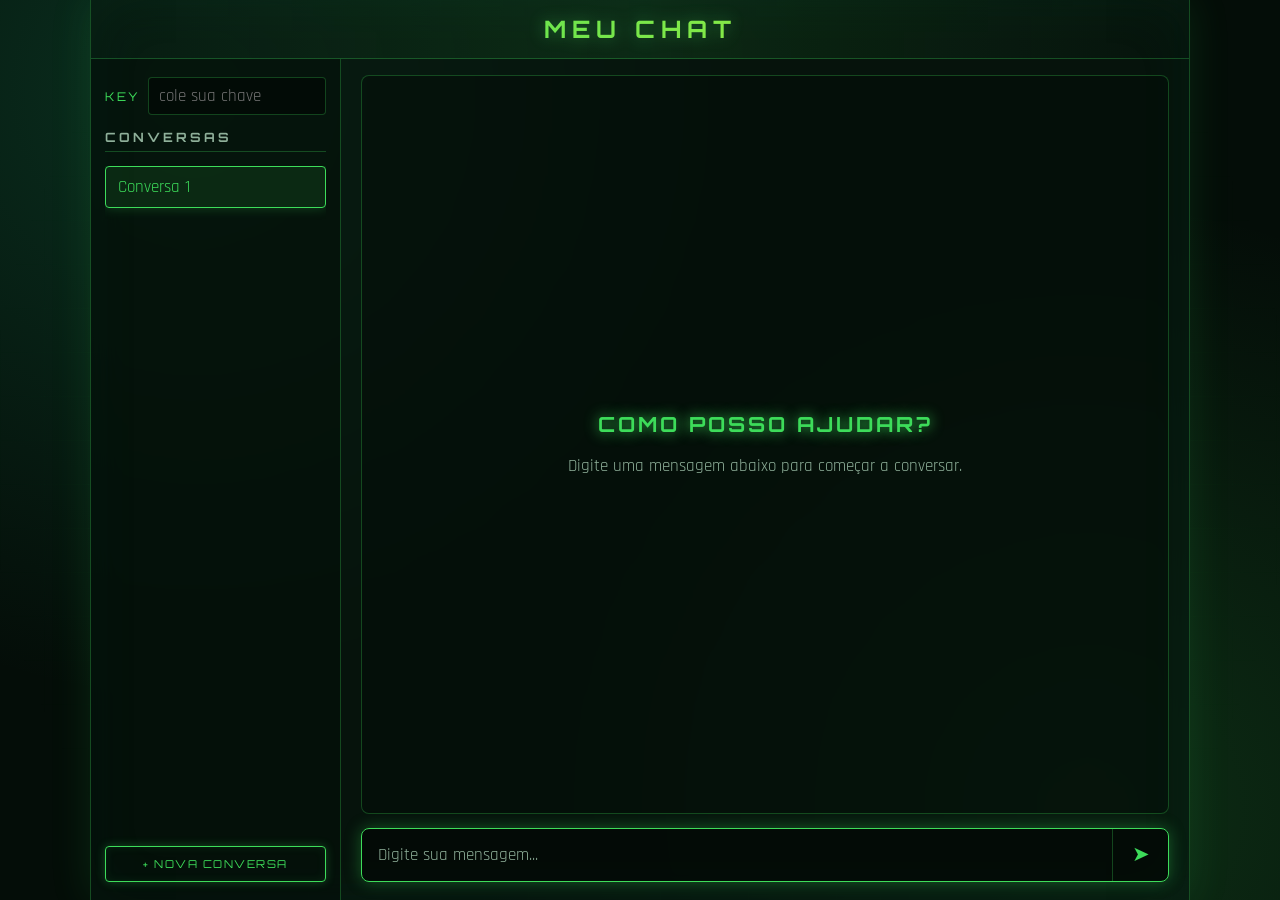
<file: chat-ia/index.html>
<!DOCTYPE html>
<html lang="pt-BR">
<head>
  <meta charset="UTF-8">
  <meta name="viewport" content="width=device-width, initial-scale=1.0">
  <title>Meu Chat</title>
  <link rel="stylesheet" href="style.css">
</head>
<body>
  <div class="app">

    <!-- Título (topo do desenho) -->
    <header class="titulo">
      <h1>Meu Chat</h1>
    </header>

    <div class="corpo">

      <!-- Lateral: Key + Conversas -->
      <aside class="lateral">
        <label class="campo-chave">
          <span>Key</span>
          <input id="chave" type="password" placeholder="cole sua chave" autocomplete="off">
        </label>

        <h2>Conversas</h2>
        <ul id="lista-conversas" class="lista-conversas"></ul>

        <button id="btn-nova" class="btn-nova" type="button">+ Nova conversa</button>
      </aside>

      <!-- Área principal: mensagens (com rolagem) + caixa de texto -->
      <section class="principal">
        <div id="mensagens" class="mensagens" aria-live="polite"></div>

        <form id="form" class="entrada" autocomplete="off">
          <textarea id="texto" rows="1" placeholder="Digite sua mensagem..."></textarea>
          <button id="btn-enviar" type="submit" aria-label="Enviar">➤</button>
        </form>
      </section>

    </div>
  </div>

  <script src="script.js"></script>
</body>
</html>
</file>
<file: chat-ia/style.css>
/* =====================================================
   TEMA FUTURISTA VERDE (inspirado nas cores do IFMG)
   Layout: título | lateral (Key + Conversas) | chat + caixa de texto
   Para mudar as cores, edite só o bloco :root
   (os valores "-rgb" são os mesmos tons, usados nos brilhos/transparências)
   ===================================================== */
@import url("https://fonts.googleapis.com/css2?family=Orbitron:wght@500;700&family=Rajdhani:wght@400;500;600&display=swap");

:root {
  --fundo: #040d08;
  --painel: rgba(7, 22, 14, 0.74);
  --texto: #e6f7ea;
  --texto-suave: #8fb09a;

  --primaria: #3ddc5a;            /* verde principal */
  --primaria-rgb: 61, 220, 90;
  --secundaria: #b6f23a;          /* verde-limão (destaques) */
  --secundaria-rgb: 182, 242, 58;
  --esmeralda: #1fa971;           /* verde profundo */
  --esmeralda-rgb: 31, 169, 113;
  --erro: #ff4d5e;                /* vermelho só para erros */
  --erro-rgb: 255, 77, 94;

  --borda: rgba(var(--primaria-rgb), 0.28);
  --fonte-titulo: "Orbitron", "Segoe UI", sans-serif;
  --fonte-texto: "Rajdhani", "Segoe UI", sans-serif;
}

* { box-sizing: border-box; margin: 0; padding: 0; }

html, body { height: 100%; }

body {
  font-family: var(--fonte-texto);
  font-size: 1.08rem;
  color: var(--texto);
  background:
    radial-gradient(circle at 15% 10%, rgba(var(--esmeralda-rgb), 0.22), transparent 45%),
    radial-gradient(circle at 85% 90%, rgba(var(--primaria-rgb), 0.16), transparent 45%),
    var(--fundo);
  overflow: hidden;
}

/* Grade futurista no fundo */
body::before {
  content: "";
  position: fixed;
  inset: 0;
  background-image:
    linear-gradient(rgba(var(--primaria-rgb), 0.06) 1px, transparent 1px),
    linear-gradient(90deg, rgba(var(--primaria-rgb), 0.06) 1px, transparent 1px);
  background-size: 44px 44px;
  mask-image: radial-gradient(circle at center, #000 30%, transparent 85%);
  -webkit-mask-image: radial-gradient(circle at center, #000 30%, transparent 85%);
  pointer-events: none;
}

/* ---------- Moldura geral ---------- */
.app {
  position: relative;
  max-width: 1100px;
  height: 100vh;
  height: 100dvh;
  margin: 0 auto;
  display: flex;
  flex-direction: column;
  background: var(--painel);
  backdrop-filter: blur(14px);
  -webkit-backdrop-filter: blur(14px);
  border-left: 1px solid var(--borda);
  border-right: 1px solid var(--borda);
  box-shadow: 0 0 40px rgba(var(--primaria-rgb), 0.12), inset 0 0 60px rgba(var(--esmeralda-rgb), 0.06);
}

/* ---------- Título (topo) ---------- */
.titulo {
  padding: 14px 20px;
  text-align: center;
  border-bottom: 1px solid var(--borda);
  background: linear-gradient(90deg, transparent, rgba(var(--primaria-rgb), 0.1), transparent);
}

.titulo h1 {
  font-family: var(--fonte-titulo);
  font-size: 1.5rem;
  font-weight: 700;
  letter-spacing: 6px;
  text-transform: uppercase;
  background: linear-gradient(90deg, var(--primaria), var(--secundaria));
  -webkit-background-clip: text;
  background-clip: text;
  color: transparent;
  filter: drop-shadow(0 0 8px rgba(var(--primaria-rgb), 0.45));
}

/* ---------- Corpo: lateral + principal ---------- */
.corpo {
  flex: 1;
  display: flex;
  min-height: 0; /* permite a rolagem interna funcionar */
}

/* ---------- Lateral (Key + Conversas) ---------- */
.lateral {
  width: 250px;
  flex-shrink: 0;
  display: flex;
  flex-direction: column;
  gap: 14px;
  padding: 18px 14px;
  border-right: 1px solid var(--borda);
  background: rgba(3, 10, 6, 0.4);
  overflow-y: auto;
}

.campo-chave {
  display: flex;
  align-items: center;
  gap: 8px;
}
.campo-chave span {
  font-family: var(--fonte-titulo);
  font-size: 0.75rem;
  letter-spacing: 2px;
  text-transform: uppercase;
  color: var(--primaria);
}
.campo-chave input {
  flex: 1;
  min-width: 0;
  padding: 7px 10px;
  border-radius: 4px;
  border: 1px solid var(--borda);
  background: rgba(3, 10, 6, 0.85);
  color: var(--texto);
  font: inherit;
  outline: none;
  transition: all 0.2s;
}
.campo-chave input:focus {
  border-color: var(--primaria);
  box-shadow: 0 0 12px rgba(var(--primaria-rgb), 0.35);
}

.lateral h2 {
  font-family: var(--fonte-titulo);
  font-size: 0.8rem;
  letter-spacing: 3px;
  text-transform: uppercase;
  color: var(--texto-suave);
  padding-bottom: 6px;
  border-bottom: 1px solid var(--borda);
}

.lista-conversas {
  list-style: none;
  display: flex;
  flex-direction: column;
  gap: 6px;
  flex: 1;
  overflow-y: auto;
}

.lista-conversas button {
  width: 100%;
  text-align: left;
  padding: 9px 12px;
  border-radius: 4px;
  background: transparent;
  color: var(--texto-suave);
  border: 1px solid transparent;
  font: inherit;
  transition: all 0.2s;
}
.lista-conversas button:hover {
  color: var(--texto);
  border-color: var(--borda);
  background: rgba(var(--primaria-rgb), 0.06);
}
.lista-conversas button.ativa {
  color: var(--primaria);
  border-color: var(--primaria);
  background: rgba(var(--primaria-rgb), 0.1);
  box-shadow: 0 0 12px rgba(var(--primaria-rgb), 0.25);
}

button { font: inherit; cursor: pointer; border: none; }

.btn-nova {
  padding: 10px 14px;
  font-family: var(--fonte-titulo);
  font-size: 0.68rem;
  letter-spacing: 1.5px;
  text-transform: uppercase;
  border-radius: 4px;
  background: transparent;
  color: var(--primaria);
  border: 1px solid var(--primaria);
  box-shadow: 0 0 10px rgba(var(--primaria-rgb), 0.3), inset 0 0 10px rgba(var(--primaria-rgb), 0.1);
  transition: all 0.2s;
}
.btn-nova:hover {
  background: var(--primaria);
  color: #04100a;
  box-shadow: 0 0 22px var(--primaria);
}

/* ---------- Área principal ---------- */
.principal {
  flex: 1;
  min-width: 0;
  display: flex;
  flex-direction: column;
  padding: 16px 20px 18px;
  gap: 14px;
}

/* A "div" do desenho, com overflow: auto */
.mensagens {
  flex: 1;
  overflow: auto;
  padding: 18px 14px;
  display: flex;
  flex-direction: column;
  gap: 16px;
  scroll-behavior: smooth;
  border: 1px solid var(--borda);
  border-radius: 8px;
  background: rgba(3, 10, 6, 0.4);
}

.mensagens::-webkit-scrollbar,
.lateral::-webkit-scrollbar,
.lista-conversas::-webkit-scrollbar,
textarea::-webkit-scrollbar { width: 6px; }
.mensagens::-webkit-scrollbar-thumb,
.lateral::-webkit-scrollbar-thumb,
.lista-conversas::-webkit-scrollbar-thumb,
textarea::-webkit-scrollbar-thumb {
  background: linear-gradient(var(--primaria), var(--esmeralda));
  border-radius: 3px;
}
.mensagens::-webkit-scrollbar-track,
.lateral::-webkit-scrollbar-track,
.lista-conversas::-webkit-scrollbar-track,
textarea::-webkit-scrollbar-track { background: transparent; }

.vazio {
  margin: auto;
  text-align: center;
  color: var(--texto-suave);
  line-height: 1.7;
}
.vazio strong {
  display: block;
  font-family: var(--fonte-titulo);
  font-size: 1.3rem;
  letter-spacing: 3px;
  text-transform: uppercase;
  margin-bottom: 10px;
  color: var(--primaria);
  text-shadow: 0 0 14px var(--primaria);
}

/* ---------- Linhas de mensagem: "EU:" e "chat:" ---------- */
.linha {
  display: flex;
  align-items: flex-start;
  gap: 10px;
  animation: entrar 0.25s ease-out;
}
.linha.usuario { justify-content: flex-end; }  /* EU: balão à direita  */
.linha.ia,
.linha.erro    { justify-content: flex-start; } /* chat: balão à esquerda */

.rotulo {
  flex-shrink: 0;
  padding-top: 11px;
  font-family: var(--fonte-titulo);
  font-size: 0.68rem;
  letter-spacing: 2px;
  text-transform: uppercase;
  color: var(--texto-suave);
}
.linha.usuario .rotulo { color: var(--secundaria); }
.linha.ia .rotulo      { color: var(--primaria); }
.linha.erro .rotulo    { color: var(--erro); }

.balao {
  max-width: 78%;
  padding: 12px 18px;
  line-height: 1.5;
  white-space: pre-wrap;
  word-wrap: break-word;
}

/* Balões arredondados (ovais) como no desenho */
.balao.usuario {
  color: #fff;
  background: linear-gradient(135deg, rgba(var(--esmeralda-rgb), 0.6), rgba(var(--primaria-rgb), 0.35));
  border: 1px solid var(--secundaria);
  border-radius: 24px;
  box-shadow: 0 0 18px rgba(var(--secundaria-rgb), 0.25);
}
.balao.ia {
  background: rgba(var(--primaria-rgb), 0.07);
  border: 1px solid var(--primaria);
  border-radius: 24px;
  box-shadow: 0 0 18px rgba(var(--primaria-rgb), 0.22);
}
.balao.erro {
  color: #ffd6da;
  background: rgba(var(--erro-rgb), 0.12);
  border: 1px solid var(--erro);
  border-radius: 24px;
  box-shadow: 0 0 18px rgba(var(--erro-rgb), 0.35);
}

@keyframes entrar {
  from { opacity: 0; transform: translateY(8px) scale(0.98); }
  to   { opacity: 1; transform: translateY(0) scale(1); }
}

/* Negrito e código dentro das respostas da IA */
.balao strong { color: var(--secundaria); font-weight: 600; }
.balao code {
  padding: 1px 6px;
  border-radius: 4px;
  background: rgba(0, 0, 0, 0.45);
  border: 1px solid var(--borda);
  color: var(--secundaria);
  font-family: Consolas, "Courier New", monospace;
  font-size: 0.92em;
}

/* ---------- Indicador de carregamento ---------- */
.digitando {
  display: flex;
  gap: 6px;
  padding: 16px 20px;
  background: rgba(var(--primaria-rgb), 0.07);
  border: 1px solid var(--primaria);
  border-radius: 24px;
  box-shadow: 0 0 18px rgba(var(--primaria-rgb), 0.22);
}
.digitando span {
  width: 9px; height: 9px;
  border-radius: 50%;
  background: var(--primaria);
  box-shadow: 0 0 10px var(--primaria);
  animation: pulso 1.2s infinite ease-in-out;
}
.digitando span:nth-child(2) { animation-delay: 0.15s; background: var(--esmeralda);  box-shadow: 0 0 10px var(--esmeralda); }
.digitando span:nth-child(3) { animation-delay: 0.3s;  background: var(--secundaria); box-shadow: 0 0 10px var(--secundaria); }

@keyframes pulso {
  0%, 60%, 100% { transform: scale(0.6); opacity: 0.4; }
  30%           { transform: scale(1.2); opacity: 1; }
}

/* ---------- Caixa de texto com a setinha à direita ---------- */
.entrada {
  display: flex;
  align-items: stretch;
  border: 1px solid var(--borda);
  border-radius: 8px;
  background: rgba(3, 10, 6, 0.85);
  overflow: hidden;
  transition: all 0.2s;
}
.entrada:focus-within {
  border-color: var(--primaria);
  box-shadow: 0 0 16px rgba(var(--primaria-rgb), 0.35);
}

.entrada textarea {
  flex: 1;
  resize: none;
  max-height: 160px;
  padding: 14px 16px;
  border: none;
  background: transparent;
  color: var(--texto);
  font: inherit;
  line-height: 1.4;
  outline: none;
}
.entrada textarea::placeholder { color: var(--texto-suave); }

#btn-enviar {
  width: 56px;
  flex-shrink: 0;
  color: var(--primaria);
  font-size: 1.3rem;
  background: transparent;
  border-left: 1px solid var(--borda);
  transition: all 0.2s;
}
#btn-enviar:hover:not(:disabled) {
  color: #04100a;
  background: linear-gradient(135deg, var(--primaria), var(--secundaria));
  box-shadow: 0 0 20px rgba(var(--primaria-rgb), 0.6);
}
#btn-enviar:disabled, textarea:disabled { opacity: 0.45; cursor: not-allowed; }

/* ---------- Celular: lateral vira uma faixa no topo ---------- */
@media (max-width: 720px) {
  .corpo { flex-direction: column; }
  .lateral {
    width: 100%;
    flex-direction: row;
    flex-wrap: wrap;
    align-items: center;
    padding: 10px 14px;
    border-right: none;
    border-bottom: 1px solid var(--borda);
    max-height: 140px;
  }
  .lateral h2 { display: none; }
  .campo-chave { flex: 1 1 100%; }
  .lista-conversas { flex-direction: row; flex: 1; overflow-x: auto; overflow-y: hidden; }
  .lista-conversas button { white-space: nowrap; }
  .balao { max-width: 88%; }
  .titulo h1 { font-size: 1.1rem; letter-spacing: 4px; }
}
</file>
